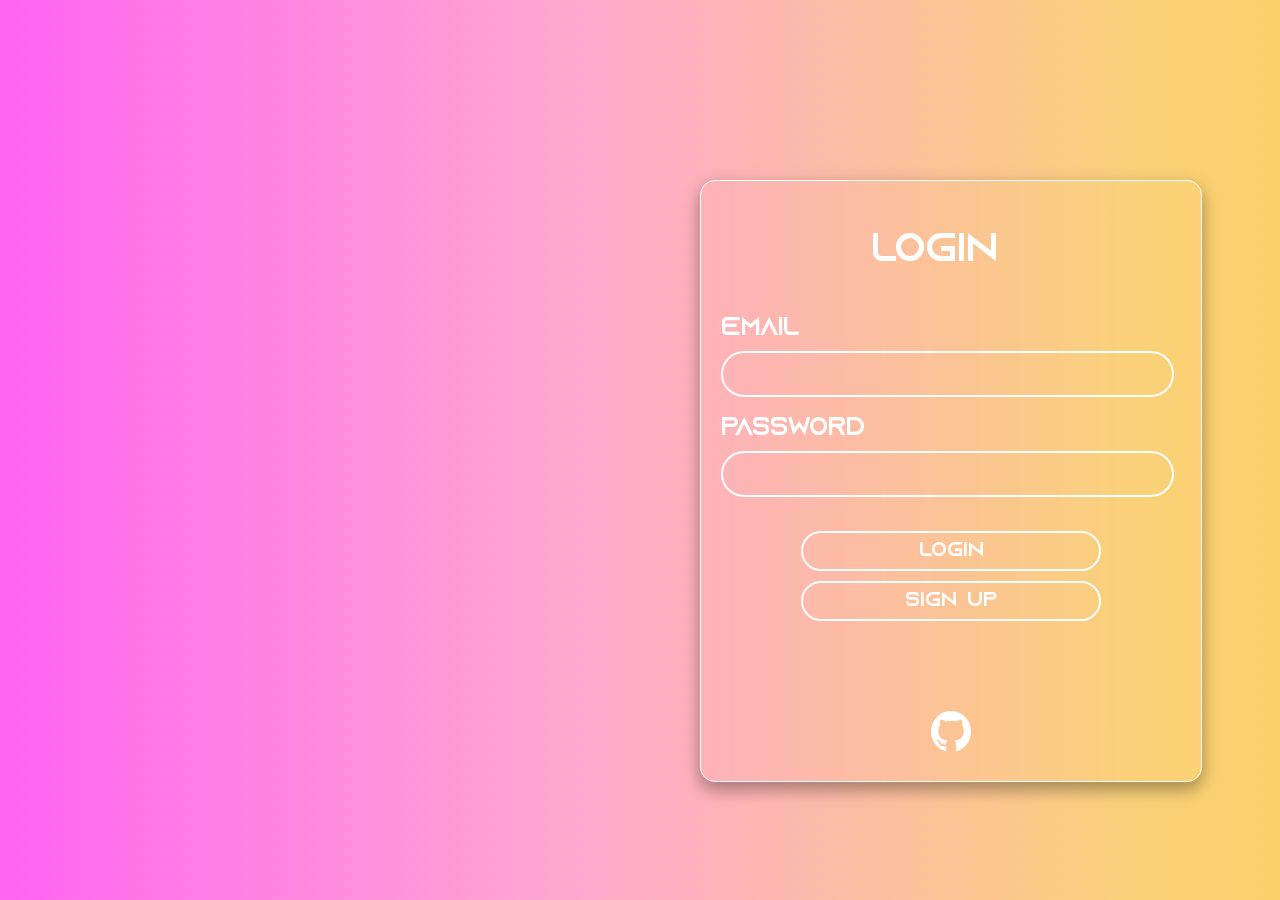
<file: index.html>
<!DOCTYPE html>
<html lang="en">
    <head>
        <meta charset="UFT-8">
        <meta name="viewport" content="width=device-width, initial-scale=1.0">
        <link rel="stylesheet" href="styles.css">
        <title>Simple Login</title>
    </head>
    <body>

        <div class="container">

      

        <div class="loginback">
            <p class="logintext">LOGIN</p>
            <p class="emailtext">Email</p>
            <input type="text" class="email">
            <p class="passtext">Password</p>
            <input type="text" class="pass">
            <button class="confirm">Login</button>
            <a href="signup.html">
            <button class="signup">Sign Up</button>
            </a>
<a href="https://github.com/presigues">
            <img src="kindpng_1280233.png" class="git">
            </a>
        </div>
</div>


    </body>
</html>
</file>
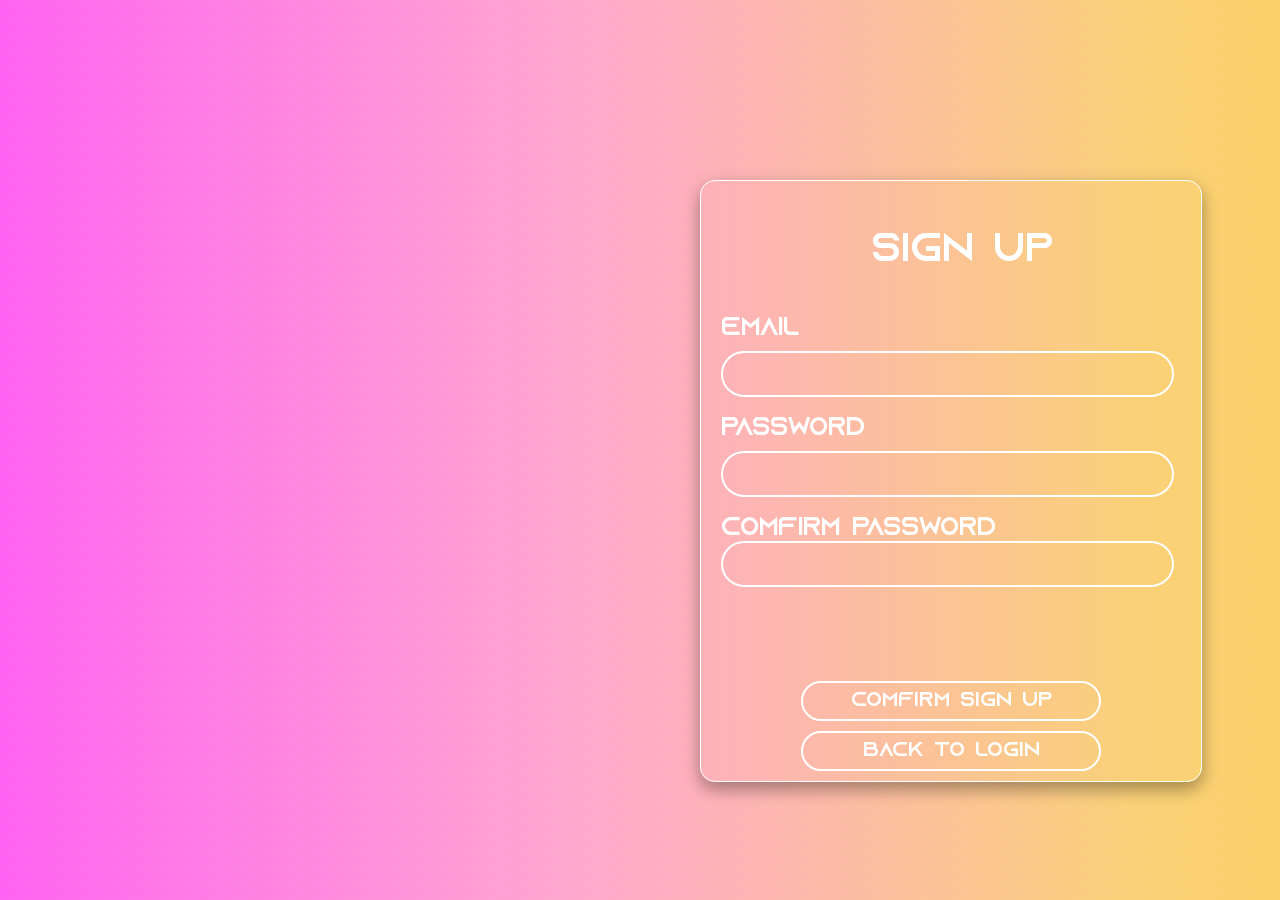
<file: signup.html>
<!DOCTYPE html>
<html lang="en">
    <head>
        <meta charset="UFT-8">
        <meta name="viewport" content="width=device-width, initial-scale=1.0">
        <link rel="stylesheet" href="stylessign.css">
        <title>Simple Login</title>
    </head>
    <body>

        <div class="container">

      

        <div class="loginback">
            <p class="signtext">SIGN UP</p>
            <p class="emailtext">Email</p>
            <input type="text" class="email">
            <p class="passtext">Password</p>
            <input type="text" class="pass">
            <p class="compasstext">Comfirm Password</p>
            <input type="text" class="compass">
            <button class="confirm">Comfirm Sign Up</button>
            <a href="index.html">
            <button class="signup">Back to Login</button>
            </a>
        </div>
</div>


    </body>
</html>
</file>
<file: styles.css>
@font-face { font-family: pixel; src: url("Azonix.ttf"); }
@font-face { font-family: pixel2; src: url("TTOctosquaresTrialLight.ttf"); }



body{
    display: flex;
    background-color: white;
    background-image: linear-gradient(45deg, #ff63f2, #ffa7d0, #fad179, #ffcc40, #fdab11,  #ff9100,  #ff7b00, #ff5e00, #f558a1, #b12ca6);
    background-size: 400%;
    animation: bg-animation 12s infinite alternate;
}

@keyframes bg-animation {
    0% {
        background-position: left;
    }
    100% {
        background-position: right;
    }
}

.loginback{
    width: 500px;
    height: 600px;
    position: fixed;
    left: 700px;
    top: 180px;
    background-color: white / 30%;
    border: 1px solid white;
    backdrop-filter: blur(20px);
    border-radius: 15px;
    box-shadow: 0 8px 16px 0 rgba(0,0,0,0.2), 0 6px 20px 0 rgba(0,0,0,0.19);
}

.logintext{
    font-family: pixel;
    font-size: 40px;
    position: fixed;
    left: 170px;
    top: 10px;
    color: white;

}

.emailtext{
    font-family: pixel;
    color: white;
    font-size: 25px;
    position: fixed;
    left: 20px;
    top: 110px;
}

.email{
    width: 445px;
    height: 40px;
    background-color: transparent;
    backdrop-filter: blur(20px);
    font-family: pixel;
    color: white;
    position: fixed;
    left: 20px;
    top: 170px;
    border-radius: 30px;
    border: 2px solid rgb(255, 255, 255);
    font-size: 20px;
    
}

.passtext{
    font-family: pixel;
    color: white;
    font-size: 25px;
    position: fixed;
    left: 20px;
    top: 210px;
}

.pass{
    width: 445px;
    height: 40px;
    background-color: transparent;
    backdrop-filter: blur(20px);
    font-family: pixel;
    color: white;
    position: fixed;
    left: 20px;
    top: 270px;
    font-size: 20px;
    border-radius: 30px;
    border: 2px solid rgb(255, 255, 255);
}


.confirm{
    width: 300px;
    height: 40px;

    border-radius: 30px;
    background-color: transparent;
    border: 2px solid white;
    font-size: 20px;
    font-family: pixel;
    color: white;

    position: fixed;
    top: 350px;
    left: 100px;
    transition-duration: 0.4s;

}

.confirm:hover{ 
    color: white;
    
    background-image: linear-gradient(45deg, #ff63f2, #ffa7d0, #fad179, #ffcc40, #fdab11,  #ff9100,  #ff7b00, #ff5e00, #f558a1, #b12ca6);
    background-size: 400% 400%;
    animation: animate 3s ease-in-out infinite alternate;
}

@keyframes animate {
    0% {
        background-position: left;
    }
    100% {
        background-position: right;
    }
}


.signup{
    width: 300px;
    height: 40px;

    border-radius: 30px;
    background-color: transparent;
    border: 2px solid white;
    font-size: 20px;
    font-family: pixel;
    color: white;

    position: fixed;
    top: 400px;
    left: 100px;
    transition-duration: 0.4s;

}


.signup:hover{ 
    color: white;
    
    background-image: linear-gradient(45deg, #ff63f2, #ffa7d0, #fad179, #ffcc40, #fdab11,  #ff9100,  #ff7b00, #ff5e00, #f558a1, #b12ca6);
    background-size: 400% 400%;
    animation: animate2 3s ease-in-out infinite alternate;
}

@keyframes animate2 {
    0% {
        background-position: left;
    }
    100% {
        background-position: right;
    }
}

.git{
    width: 40px;
    height: 40px;
    position: fixed;
    left: 230px;
    top: 530px;
}
</file>
<file: stylessign.css>
@font-face { font-family: pixel; src: url("Azonix.ttf"); }
@font-face { font-family: pixel2; src: url("TTOctosquaresTrialLight.ttf"); }



body{
    display: flex;
    background-color: white;
    background-image: linear-gradient(45deg, #ff63f2, #ffa7d0, #fad179, #ffcc40, #fdab11,  #ff9100,  #ff7b00, #ff5e00, #f558a1, #b12ca6);
    background-size: 400%;
    animation: bg-animation 12s infinite alternate;
}

@keyframes bg-animation {
    0% {
        background-position: left;
    }
    100% {
        background-position: right;
    }
}

.loginback{
    width: 500px;
    height: 600px;
    position: fixed;
    left: 700px;
    top: 180px;
    background-color: white / 30%;
    border: 1px solid white;
    backdrop-filter: blur(20px);
    border-radius: 15px;
    box-shadow: 0 8px 16px 0 rgba(0,0,0,0.2), 0 6px 20px 0 rgba(0,0,0,0.19);
}

.signtext{
    font-family: pixel;
    font-size: 40px;
    position: fixed;
    left: 170px;
    top: 10px;
    color: white;

}

.emailtext{
    font-family: pixel;
    color: white;
    font-size: 25px;
    position: fixed;
    left: 20px;
    top: 110px;
}

.email{
    width: 445px;
    height: 40px;
    background-color: transparent;
    backdrop-filter: blur(20px);
    font-family: pixel;
    color: white;
    position: fixed;
    left: 20px;
    top: 170px;
    border-radius: 30px;
    border: 2px solid rgb(255, 255, 255);
    font-size: 20px;
    
}

.passtext{
    font-family: pixel;
    color: white;
    font-size: 25px;
    position: fixed;
    left: 20px;
    top: 210px;
}

.compass{
    width: 445px;
    height: 40px;
    background-color: transparent;
    backdrop-filter: blur(20px);
    font-family: pixel;
    color: white;
    position: fixed;
    left: 20px;
    top: 360px;
    font-size: 20px;
    border-radius: 30px;
    border: 2px solid rgb(255, 255, 255);
}

.compasstext{
    font-family: pixel;
    color: white;
    font-size: 25px;
    position: fixed;
    left: 20px;
    top: 310px;
}

.pass{
    width: 445px;
    height: 40px;
    background-color: transparent;
    backdrop-filter: blur(20px);
    font-family: pixel;
    color: white;
    position: fixed;
    left: 20px;
    top: 270px;
    font-size: 20px;
    border-radius: 30px;
    border: 2px solid rgb(255, 255, 255);
}



.confirm{
    width: 300px;
    height: 40px;

    border-radius: 30px;
    background-color: transparent;
    border: 2px solid white;
    font-size: 20px;
    font-family: pixel;
    color: white;

    position: fixed;
    top: 500px;
    left: 100px;
    transition-duration: 0.4s;

}

.confirm:hover{ 
    color: white;
    
    background-image: linear-gradient(45deg, #ff63f2, #ffa7d0, #fad179, #ffcc40, #fdab11,  #ff9100,  #ff7b00, #ff5e00, #f558a1, #b12ca6);
    background-size: 400% 400%;
    animation: animate 3s ease-in-out infinite alternate;
}

@keyframes animate {
    0% {
        background-position: left;
    }
    100% {
        background-position: right;
    }
}


.signup{
    width: 300px;
    height: 40px;

    border-radius: 30px;
    background-color: transparent;
    border: 2px solid white;
    font-size: 20px;
    font-family: pixel;
    color: white;

    position: fixed;
    top: 550px;
    left: 100px;
    transition-duration: 0.4s;

}


.signup:hover{ 
    color: white;
    
    background-image: linear-gradient(45deg, #ff63f2, #ffa7d0, #fad179, #ffcc40, #fdab11,  #ff9100,  #ff7b00, #ff5e00, #f558a1, #b12ca6);
    background-size: 400% 400%;
    animation: animate2 3s ease-in-out infinite alternate;
}

@keyframes animate2 {
    0% {
        background-position: left;
    }
    100% {
        background-position: right;
    }
}
</file>
